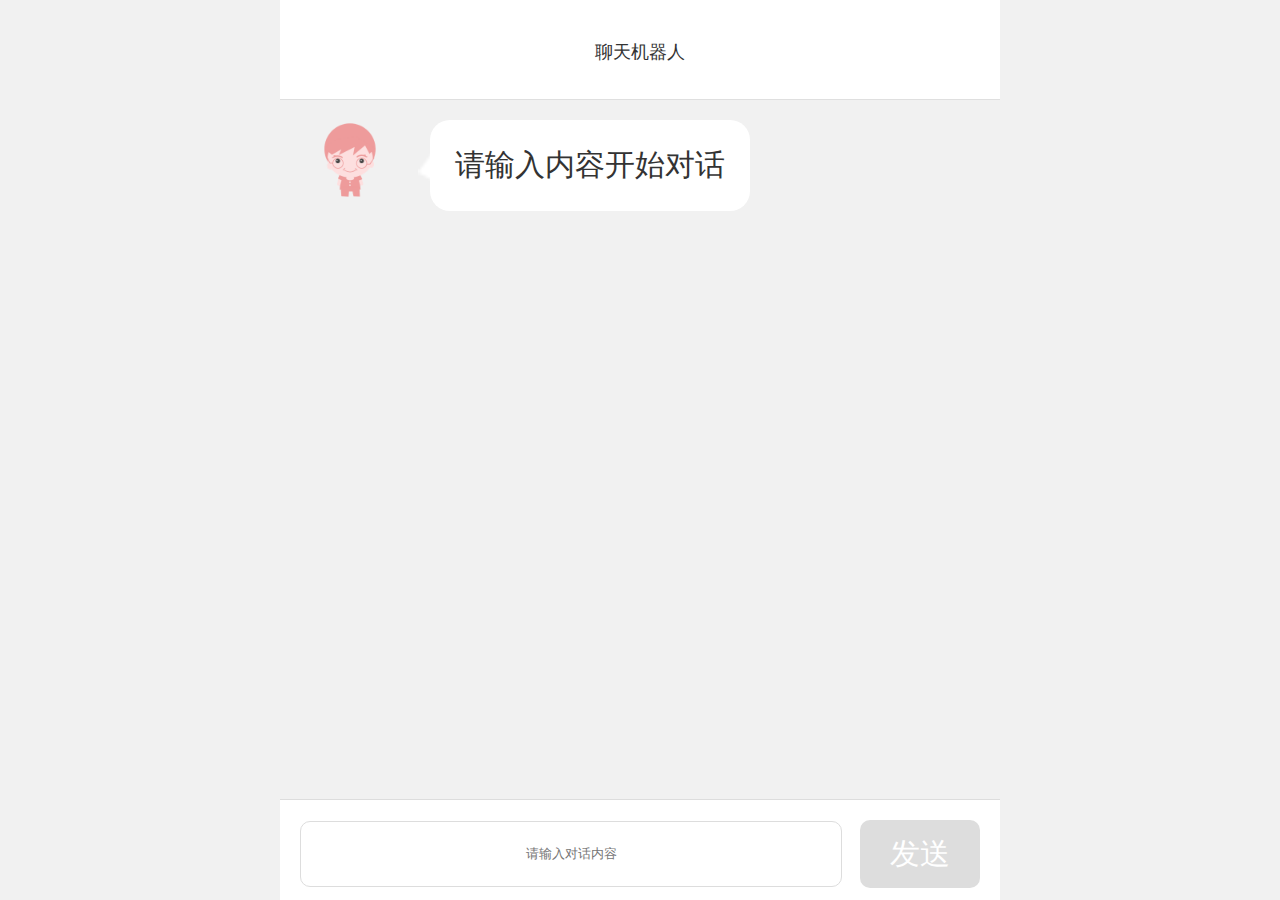
<file: model/seq2seq-chatbot/index.html>
<!doctype html>
<html lang="en">

	<head>
		<meta charset="UTF-8" />
		 <link rel="shortcut icon" href="chatImages/favicon.ico" />
		<meta http-equiv="X-UA-Compatible" content="IE=edge,chrome=1" />
		<meta name="viewport" content="width=device-width,initial-scale=1,minimum-scale=1,maximum-scale=1,user-scalable=no" />
		<title>聊天界面</title>
		<link rel="stylesheet" type="text/css" href="chatCss/chat.css" />

		<script src="chatJs/jquery.min.js"></script>
		<script src="chatJs/flexible.js"></script>
	</head>

	<body>
		<header class="header" align="center">
			<span style="font-size:18px">聊天机器人</span>
			<input type="hidden" style="font-size:15px;text-align: center;" type="text" id="picker" placeholder="参数选择"  readonly="readonly" 
			value='LSTM 2层 25轮'>
		</header>
		<div class="message">

			 <div class="send">
				<div class="msg">
					<img src="chatImages/man.png" alt="" />
					<p><i class="msg_input"></i>请输入内容开始对话</p>
				</div>
			</div>
			<div class="send">
				
			</div>

		</div>
		<div class="footer">
			
			
			<input type="text" id='inputVal' placeholder='请输入对话内容'/>
			<p>发送</p>
		</div>
	<script src="chatJs/chat.js" type="text/javascript" charset="utf-8"></script>
	
	<script src="chatJs/picker.min.js"></script>
	<script type="text/javascript" src="chatJs/city.js"></script>
	<script type="text/javascript" src="chatJs/index.js"></script>
	
	</body>
</html>
</file>
<file: model/seq2seq-chatbot/chatCss/chat.css>
h5{
	margin: 0;
}
img{
	max-width: 100%;
    vertical-align: middle
}
input{
	outline: none;	
}
input::-webkit-input-placeholder {
    text-align: center;
}
body{
    max-width: 720px;
    margin: 0 auto;
    background: #f1f1f1;
    color:#333;
    font-size: 0.26rem;
}
.header{
    border-bottom: 1px solid #dfdfdf;
    padding:0 0.2rem;
    height: 1rem;
    line-height: 1rem;
    background: #fff;
    position: fixed;
    width: 100%;
    max-width: 720px;
    box-sizing: border-box;
    z-index: 100;
}
.back{
    position: absolute;  
	top: 0;
	left: 0.3rem;
	background:url(../chatImages/left.png) no-repeat;
    width: 0.2rem;
    height:0.4rem;
    margin-top: 0.34rem;
    background-size: 0.2rem 0.4rem;
}
.header .tit{
    font-size: 0.32rem;
    vertical-align: middle;
    text-align: center;
    height: 1rem;
    line-height: 1rem;
    font-weight: normal;
}
.header .right{
	position: absolute;
	right: 0.3rem;
	top: 0;
	float: none;
	font-size: 0.3rem;
	line-height: 1.2rem;
}
.message{
    background-color: #f1f1f1;
	padding: 1.2rem 0.3rem 1rem 0.3rem;	
}
.time{
    font-size:0.24rem;
    color:#999;
    margin-bottom: 0.3rem;
    text-align: center;
}

.footer{
	position: fixed;
	bottom: 0;
    height:1rem;
    background-color:#fff;
    line-height:1rem;
    width: 100%;
    max-width: 720px;
    border-top: 1px solid #ddd;
}
.footer a{ text-decoration:none;}
.footer img{
    margin-left:0.2rem;
    width: 0.5rem;
}
 .footer input{
    margin-left:0.2rem;
    width:5.1rem;
    height:0.64rem;
    border-radius: 0.1rem;
    border:0.01rem solid #ddd;
    padding : 0 0.15rem;
}
.footer p{
   width:1.2rem;
    height:0.68rem;
    font-size:0.3rem;
    color:#fff;
    line-height:0.68rem;
    text-align:center;
    background-color:#ddd;
    border-radius: 0.1rem;
    float:right;
    margin-top:0.2rem;
    margin-right:0.2rem;
}
.footer p:hover{
	cursor: pointer;
}
.send:after,.show:after,.msg:after{
	content: "";
	clear: both;
	display: table;	
}

.msg>img{
	width: 0.8rem;
	float: left;
}
.msg>p{
	float: left;
	margin:0  0.4rem;
	padding: 0.25rem;
	background: #fff;
	font-size: 0.3rem;
	position: relative;
	border-radius: 0.2rem;
	max-width:5rem ;
	box-sizing: border-box;
}

.show .msg_input{
	position: absolute;
	background: url(../chatImages/msg-input.png) no-repeat;
	background-size: 0.31rem auto;
	width: 0.31rem;
	height: 0.51rem;
	left: -0.31rem;
	top: 0.25rem;
}
.send .msg_input{
	position: absolute;
	background: url(../chatImages/msg-input.png) no-repeat;
	background-size: 0.31rem auto;
	width: 0.31rem;
	height: 0.51rem;
	left: -0.12rem;
	top: 0.1rem;
}
.show .msg img,.show .msg p,.show .msg{
	float: right;
}


.show .msg_input{
	left: auto;
	right: -0.11rem;
	transform:rotate(180deg);
	-ms-transform:rotate(180deg); 	/* IE 9 */
	-moz-transform:rotate(180deg); 	/* Firefox */
	-webkit-transform:rotate(180deg); /* Safari 和 Chrome */
	-o-transform:rotate(180deg); 	/* Opera */
}
.send,.show{
	padding-bottom: 0.3rem;
}
</file>
